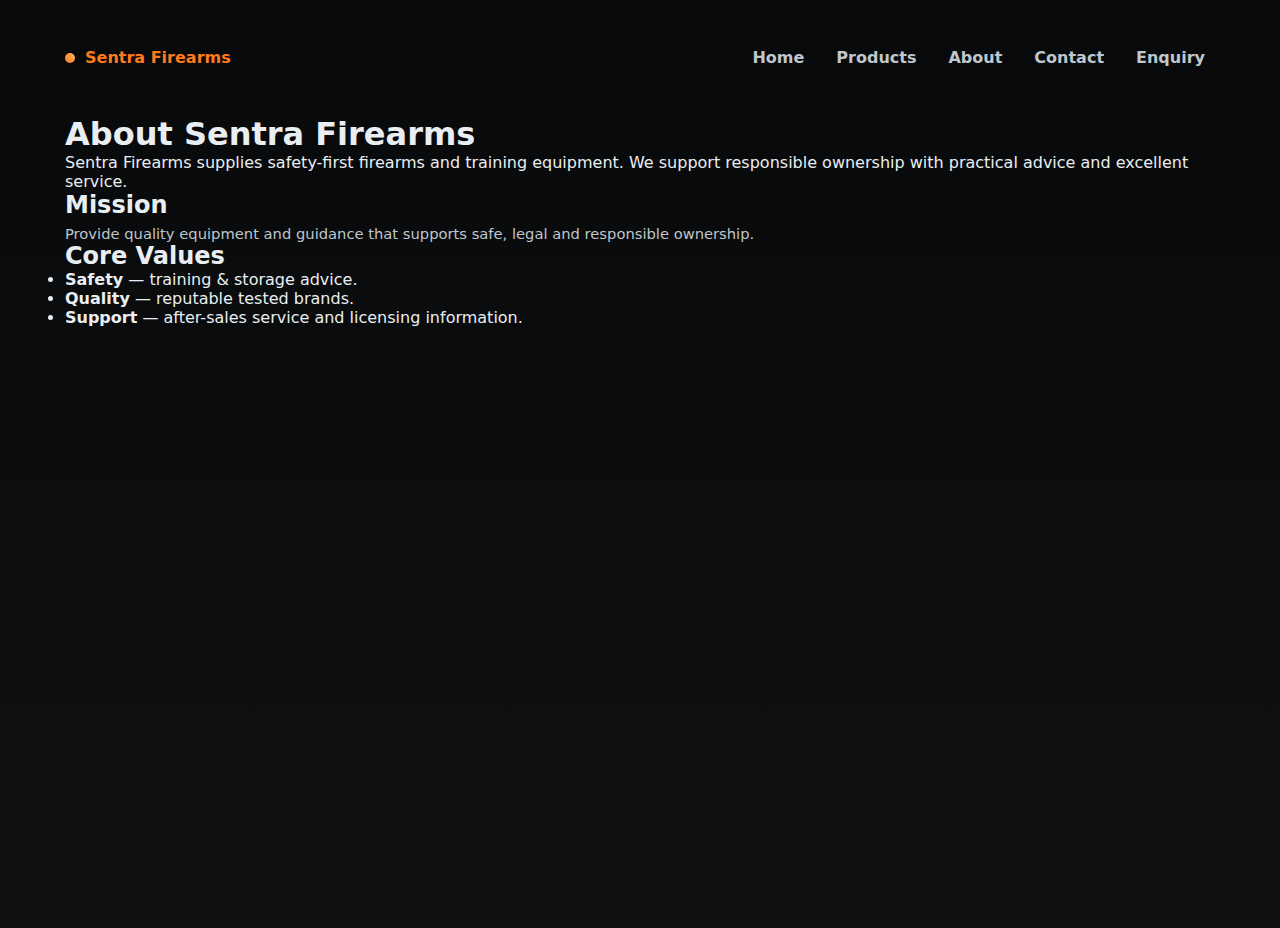
<file: about.html>
<!DOCTYPE html>
<html lang="en">
<head>
  <meta charset="utf-8">
  <title>About — Sentra Firearms</title>
  <meta name="viewport" content="width=device-width,initial-scale=1">
  <meta name="description" content="About Sentra Firearms - mission and values.">
  <link rel="stylesheet" href="style.css">
</head>
<body>
  <header class="navbar container">
    <div class="brand"><span class="dot"></span>Sentra Firearms</div>
    <nav class="nav">
      <a href="index.html">Home</a>
      <a href="products.html">Products</a>
      <a href="about.html" aria-current="page">About</a>
      <a href="contact.html">Contact</a>
      <a href="enquiry.html">Enquiry</a>
    </nav>
  </header>

  <main class="container">
    <h1>About Sentra Firearms</h1>
    <p>Sentra Firearms supplies safety-first firearms and training equipment. We support responsible ownership with practical advice and excellent service.</p>

    <h2>Mission</h2>
    <p class="small">Provide quality equipment and guidance that supports safe, legal and responsible ownership.</p>

    <h2>Core Values</h2>
    <ul>
      <li><strong>Safety</strong> — training & storage advice.</li>
      <li><strong>Quality</strong> — reputable tested brands.</li>
      <li><strong>Support</strong> — after-sales service and licensing information.</li>
    </ul>
  </main>

  <script src="scripts.js" defer></script>
</body>
</html>
</file>
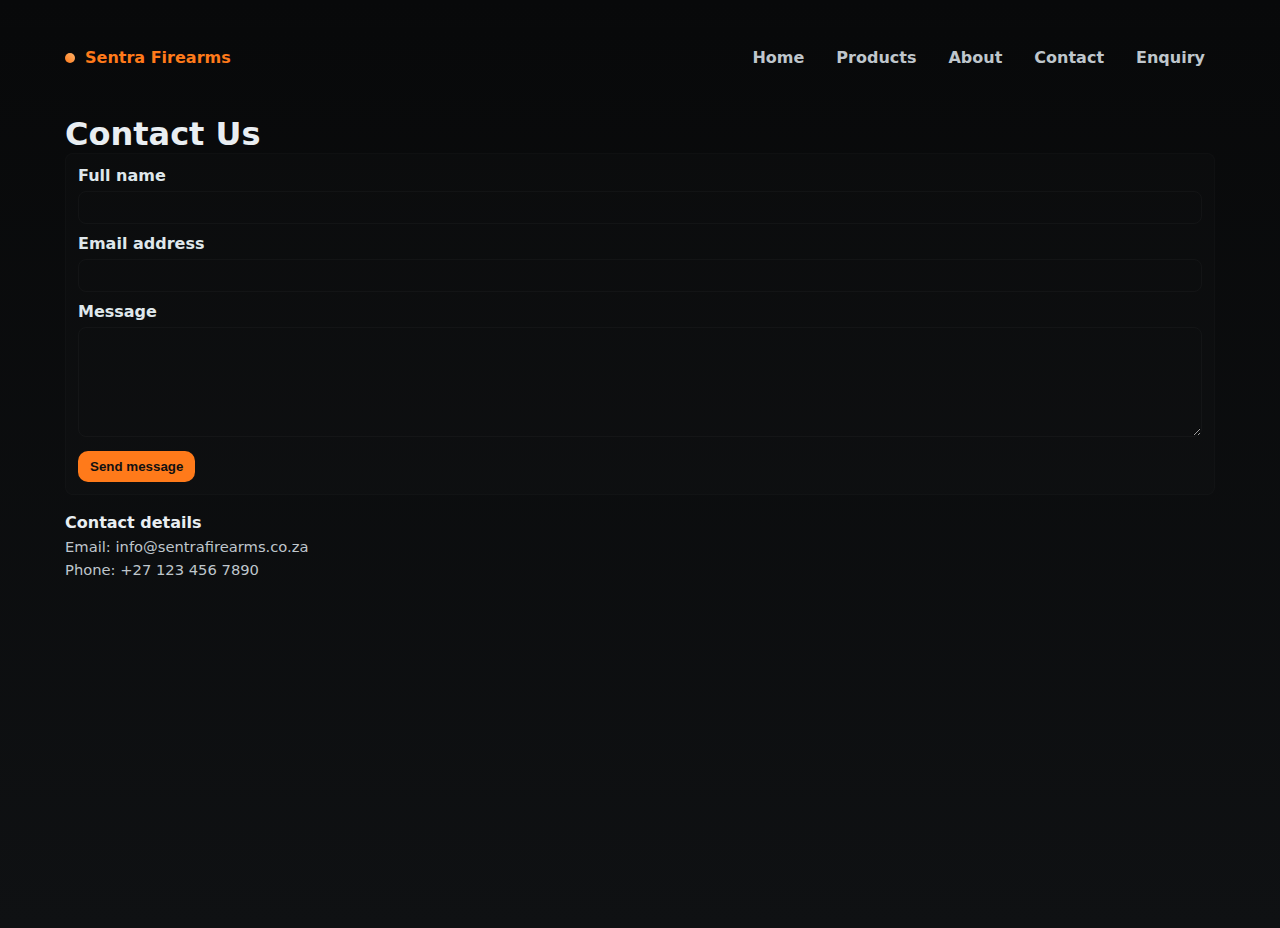
<file: contact.html>
<!DOCTYPE html>
<html lang="en">
<head>
  <meta charset="utf-8">
  <title>Contact — Sentra Firearms</title>
  <meta name="viewport" content="width=device-width,initial-scale=1">
  <meta name="description" content="Contact Sentra Firearms.">
  <link rel="stylesheet" href="style.css">
</head>
<body>
  <header class="navbar container">
    <div class="brand"><span class="dot"></span>Sentra Firearms</div>
    <nav class="nav">
      <a href="index.html">Home</a>
      <a href="products.html">Products</a>
      <a href="about.html">About</a>
      <a href="contact.html" aria-current="page">Contact</a>
      <a href="enquiry.html">Enquiry</a>
    </nav>
  </header>

  <main class="container">
    <h1>Contact Us</h1>

    <form id="contact-form" novalidate>
      <label for="name">Full name</label>
      <input id="name" type="text" required>

      <label for="email">Email address</label>
      <input id="email" type="email" required>

      <label for="message">Message</label>
      <textarea id="message" required></textarea>

      <input type="submit" class="btn" value="Send message">
    </form>

    <h4 style="margin-top:18px">Contact details</h4>
    <p class="small">Email: info@sentrafirearms.co.za</p>
    <p class="small">Phone: +27 123 456 7890</p>
  </main>

  <script src="scripts.js" defer></script>
</body>
</html>
</file>
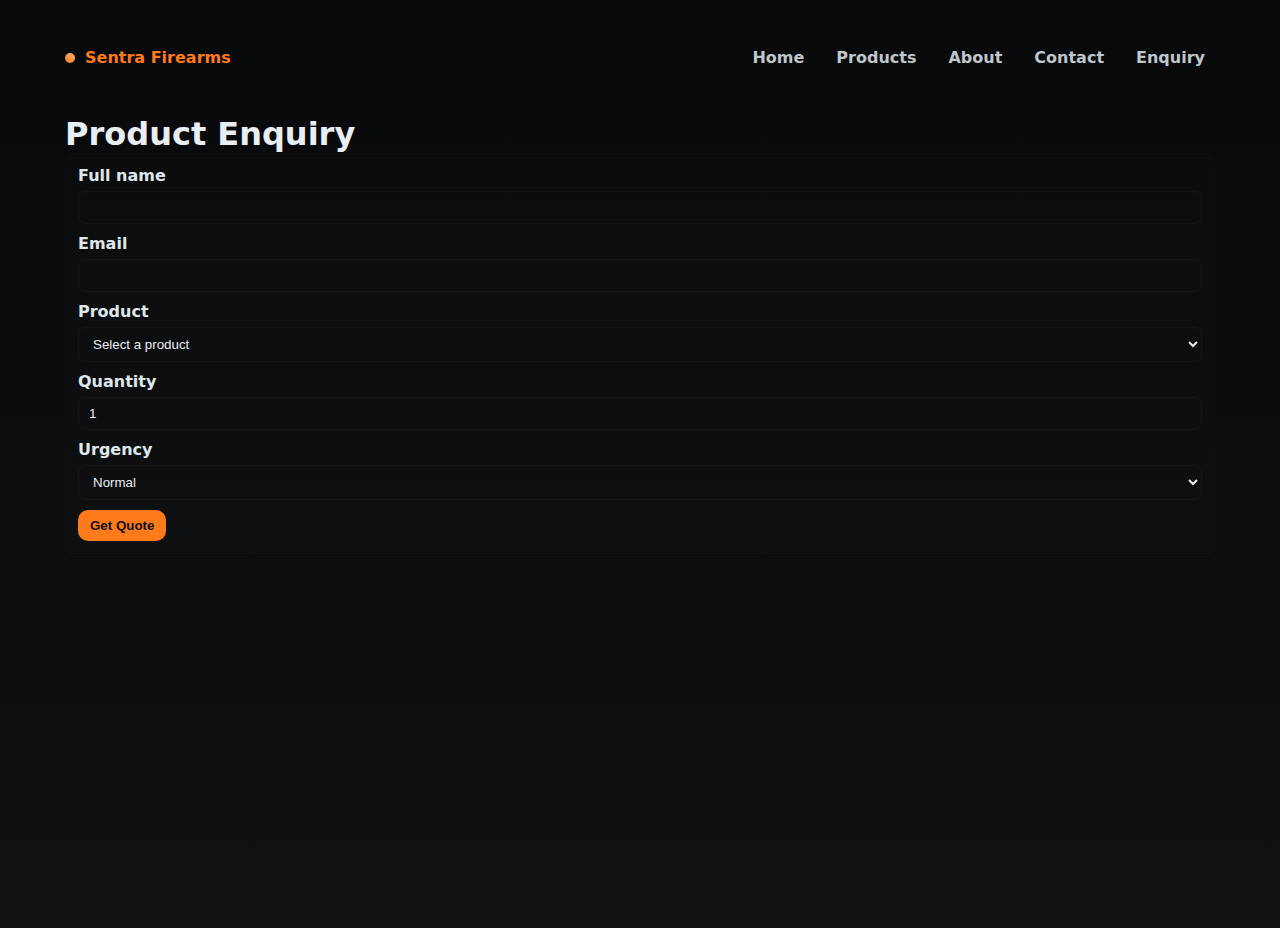
<file: enquiry.html>
<!DOCTYPE html>
<html lang="en">
<head>
  <meta charset="utf-8">
  <title>Enquiry — Sentra Firearms</title>
  <meta name="viewport" content="width=device-width,initial-scale=1">
  <meta name="description" content="Enquire about product availability or request a quote.">
  <link rel="stylesheet" href="style.css">
</head>
<body>
  <header class="navbar container">
    <div class="brand"><span class="dot"></span>Sentra Firearms</div>
    <nav class="nav">
      <a href="index.html">Home</a>
      <a href="products.html">Products</a>
      <a href="about.html">About</a>
      <a href="contact.html">Contact</a>
      <a href="enquiry.html" aria-current="page">Enquiry</a>
    </nav>
  </header>

  <main class="container">
    <h1>Product Enquiry</h1>

    <form id="enquiry-form" novalidate>
      <label for="enq-name">Full name</label>
      <input id="enq-name" type="text" required>

      <label for="enq-email">Email</label>
      <input id="enq-email" type="email" required>

      <label for="enq-product">Product</label>
      <select id="enq-product" required>
        <option value="">Loading products…</option>
      </select>

      <label for="enq-qty">Quantity</label>
      <input id="enq-qty" type="number" min="1" value="1" required>

      <label for="enq-urgency">Urgency</label>
      <select id="enq-urgency">
        <option value="normal">Normal</option>
        <option value="express">Express (+15%)</option>
      </select>

      <input type="submit" class="btn" value="Get Quote">
    </form>
  </main>

  <script src="scripts.js" defer></script>
</body>
</html>
</file>
<file: style.css>
/* style.css - dark theme, subtle animations */

:root{
  --bg:#0f1113; --card:#15181b; --muted:#bfc6cc; --accent:#ff7a1a; --accent-2:#ffb36b;
  --radius:10px; --maxw:1150px; --gap:16px; --ease:240ms;
}
*{box-sizing:border-box;margin:0;padding:0}
html,body{height:100%;font-family:Inter, system-ui, Arial; background:linear-gradient(180deg,#08090a 0%,var(--bg)100%);color:#e9eef2}
.container{width:92%;max-width:var(--maxw);margin:28px auto;padding-bottom:40px}

/* nav */
.navbar{display:flex;justify-content:space-between;align-items:center;gap:12px;padding:14px 0}
.brand{display:flex;align-items:center;gap:10px;font-weight:700;color:var(--accent)}
.brand .dot{width:10px;height:10px;border-radius:50%;background:linear-gradient(45deg,var(--accent),var(--accent-2))}
.nav{display:flex;gap:12px}
.nav a{color:var(--muted);text-decoration:none;padding:6px 10px;border-radius:8px;font-weight:600}
.nav a:hover{color:#fff;background:rgba(255,255,255,0.02);transform:translateY(-2px)}

/* hero */
.hero{background:linear-gradient(90deg, rgba(255,122,26,0.04), rgba(255,179,107,0.02));border-radius:var(--radius);padding:20px;display:flex;gap:18px;align-items:center}
.hero .left{flex:1}
.hero-image{width:220px;height:140px;border-radius:10px;background-image:url('https://source.unsplash.com/600x400/?shooting-range');background-size:cover;background-position:center}

/* grid */
.grid{display:grid;grid-template-columns:1fr 340px;gap:var(--gap);align-items:start}
.sidebar{background:linear-gradient(180deg, rgba(255,255,255,0.015), rgba(255,255,255,0.008));padding:12px;border-radius:12px;border:1px solid rgba(255,255,255,0.03)}

/* controls + search */
.controls{margin:12px 0}
.search input[type="search"], .hero-search input{padding:10px;border-radius:10px;border:1px solid rgba(255,255,255,0.04);background:rgba(255,255,255,0.02);color:inherit;outline:none}
.hero-search{display:flex;gap:8px;margin-top:12px}

/* products scroller + cards */
.products-scroller{display:grid;grid-template-columns:repeat(auto-fit,minmax(220px,1fr));gap:16px;margin-top:12px}
.product-card{background:linear-gradient(180deg, rgba(255,255,255,0.02), rgba(255,255,255,0.01));border:1px solid rgba(255,255,255,0.03);padding:12px;border-radius:12px;display:flex;flex-direction:column;gap:8px;transition:transform var(--ease)}
.product-card:hover{transform:translateY(-6px)}
.product-img{width:100%;height:150px;object-fit:cover;border-radius:8px}
.bottom-row{display:flex;justify-content:space-between;align-items:center;margin-top:auto}
.price{font-weight:800;color:var(--accent)}

/* forms */
form{background:rgba(255,255,255,0.01);padding:12px;border-radius:8px;border:1px solid rgba(255,255,255,0.02)}
label{display:block;margin-bottom:6px;font-weight:700;color:#dfe7eb}
input[type="text"],input[type="email"],input[type="number"],select,textarea{width:100%;padding:8px 10px;border-radius:8px;border:1px solid rgba(255,255,255,0.03);background:transparent;color:inherit;margin-bottom:10px}
textarea{min-height:110px}

/* buttons */
.btn{background:var(--accent);color:#111;padding:8px 12px;border-radius:10px;border:none;cursor:pointer;font-weight:800}
.btn.secondary{background:transparent;border:1px solid rgba(255,255,255,0.03);color:var(--muted);font-weight:700}

/* modal */
#product-modal{position:fixed;inset:0;display:none;align-items:center;justify-content:center;background:rgba(0,0,0,0.7);z-index:2000}
#product-modal .inner{background:#0b0c0d;padding:16px;border-radius:12px;max-width:900px;width:92%}

/* small helpers */
.small{font-size:0.92rem;color:var(--muted);margin-top:6px}

/* footer */
footer{margin-top:22px;text-align:center;color:var(--muted);font-size:0.9rem;padding:14px 0}

/* responsive */
@media (max-width:980px){.grid{grid-template-columns:1fr}.hero{flex-direction:column;align-items:flex-start}.product-img{height:140px}}
</file>
